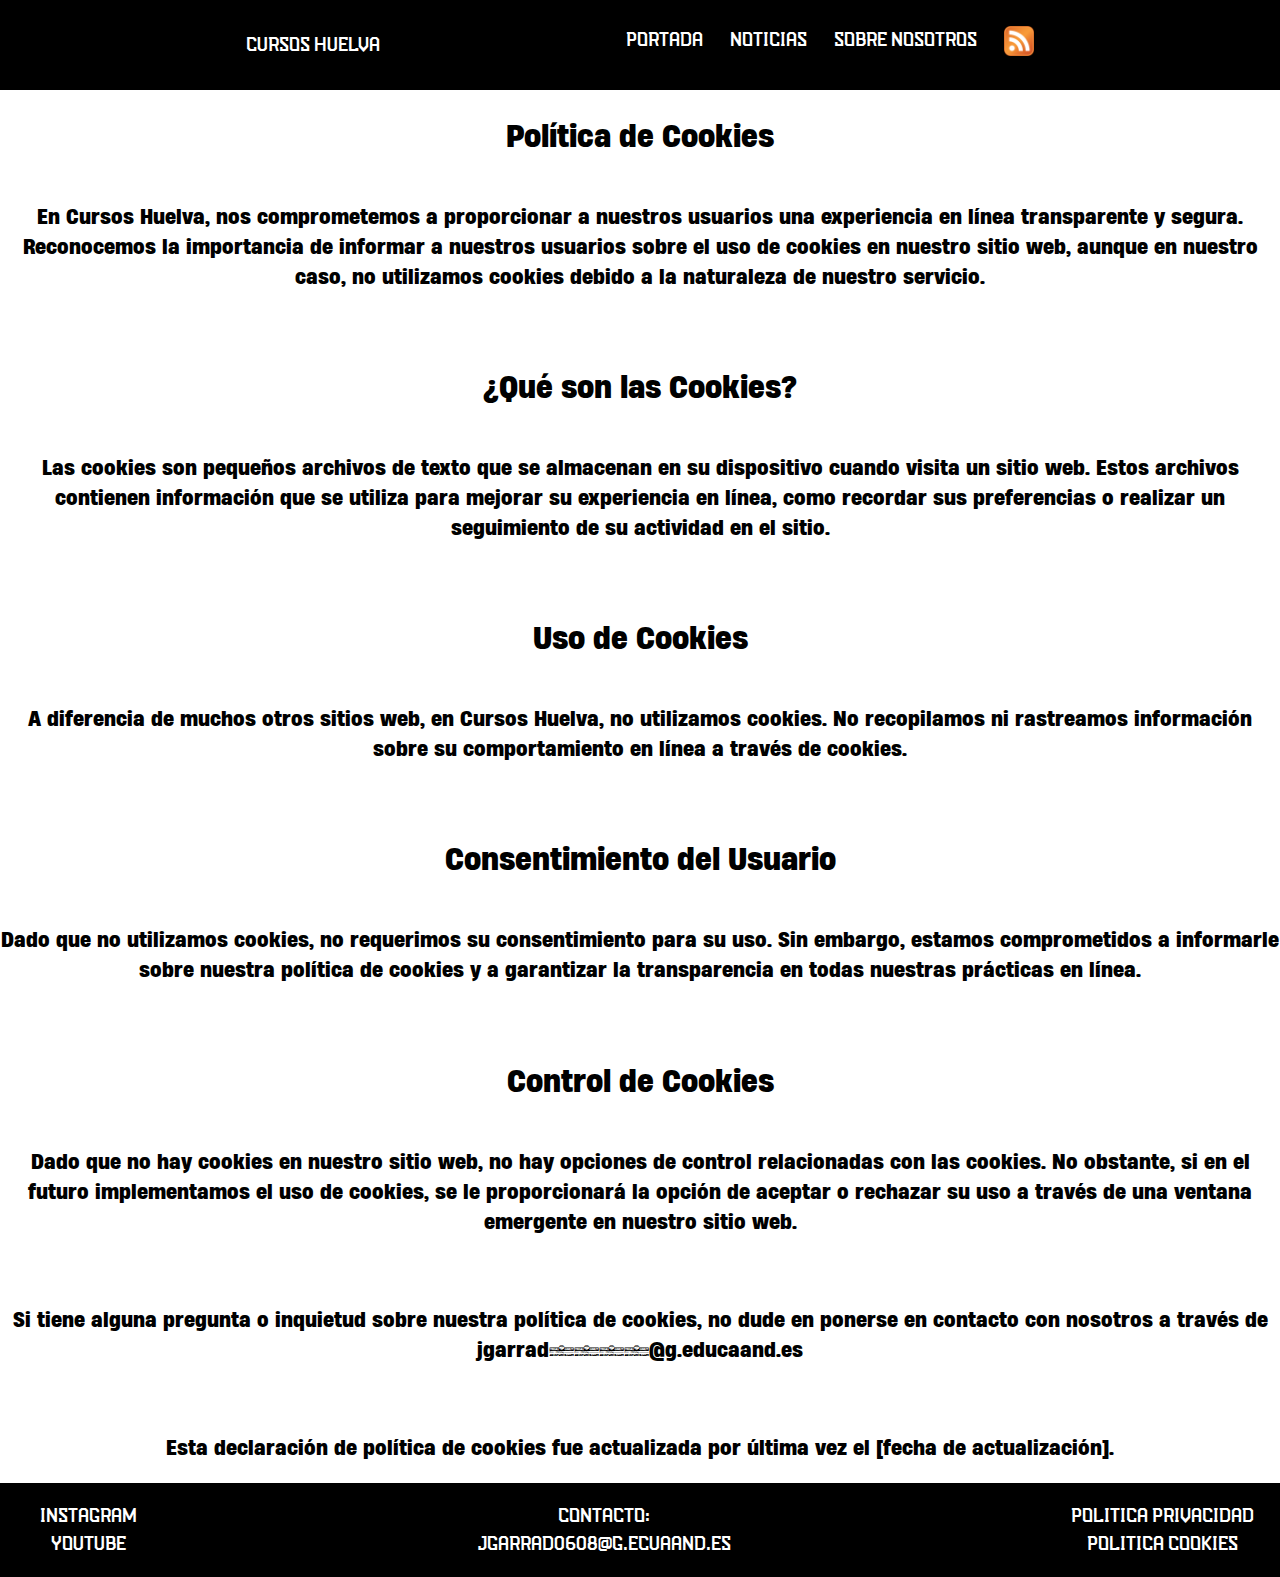
<file: pages/cookies.html>
<!DOCTYPE html>
<html lang="es">

<head>
    <meta charset="UTF-8">
    <meta name="viewport" content="width=device-width, initial-scale=1.0">
    <title>Politica de Cookies</title>
    <link rel="stylesheet" href="../main.css">
</head>

<body>
    <div class="container2">
        <nav class="menu">
            <div class="menu__titulo">CURSOS HUELVA</div>
            <div class="menu__elementos">
                <a class="menu__elementos__enlace" href="../index.html">Portada</a>
                <a class="menu__elementos__enlace" href="noticias.html">Noticias</a>
                <a class="menu__elementos__enlace" href="sobreNosotros.html">Sobre Nosotros</a>
                <a class="menu__elementos__enlace" href="../feed/feed.rss"><img src="../images/rss.svg.png"
                        alt="Feed RSS" style="width: 30px; height: 30px;"></a>
            </div>
        </nav>

        <main class="texto">
            <h2>Política de Cookies</h2>
            <p>En Cursos Huelva, nos comprometemos a proporcionar a nuestros usuarios una experiencia en línea
                transparente y segura. Reconocemos la importancia de informar a nuestros usuarios sobre el uso de
                cookies en nuestro sitio web, aunque en nuestro caso, no utilizamos cookies debido a la naturaleza de
                nuestro servicio.
            </p>
            <br>
            <h2>¿Qué son las Cookies?</h2>
            <p>Las cookies son pequeños archivos de texto que se almacenan en su dispositivo cuando visita un sitio web.
                Estos archivos contienen información que se utiliza para mejorar su experiencia en línea, como recordar
                sus preferencias o realizar un seguimiento de su actividad en el sitio.</p>

            <br>
            <h2>Uso de Cookies</h2>
            <p>A diferencia de muchos otros sitios web, en Cursos Huelva, no utilizamos cookies. No
                recopilamos ni rastreamos información sobre su comportamiento en línea a través de cookies.</p>
            <br>
            <h2>Consentimiento del Usuario</h2>
            <p>Dado que no utilizamos cookies, no requerimos su consentimiento para su uso. Sin embargo, estamos
                comprometidos a informarle sobre nuestra política de cookies y a garantizar la transparencia en
                todas nuestras prácticas en línea.</p>
            <br>
            <h2>Control de Cookies</h2>
            <p>Dado que no hay cookies en nuestro sitio web, no hay opciones de control relacionadas con las
                cookies. No obstante, si en el futuro implementamos el uso de cookies, se le proporcionará la opción
                de aceptar o rechazar su uso a través de una ventana emergente en nuestro sitio web.</p>
            <br>
            <p>Si tiene alguna pregunta o inquietud sobre nuestra política de cookies, no dude en ponerse en contacto
                con nosotros a través de jgarrad0608@g.educaand.es</p>
            <br>
            <p>Esta declaración de política de cookies fue actualizada por última vez el [fecha de actualización].</p>
        </main>
        <footer>
            </main>

            <footer class="footer">

                <ul class="footer__social">
                    <li><a class="footer__social__link" href="https://www.instagram.com/" target="_blank">Instagram</a>
                    </li>
                    </li>
                    <li><a class="footer__social__link" href="https://www.youtube.com" target="_blank">YouTube</a></li>
                </ul>

                <ul class="footer__contacto">
                    <li> Contacto: <br><a class="footer__contacto__link"
                            href="mailto:jgarrad0608@g.ecuaand.es">jgarrad0608@g.ecuaand.es</a></li>
                </ul>


                <ul class="footer__legal">
                    <li>
                        <a class="footer__legal__link" href="privacidad.html" target="_blank">Politica Privacidad</a>
                    </li>
                    <li>
                        <a class="footer__legal__link" href="cookies.html" target="_blank">Politica Cookies</a>
                    </li>

                </ul>

            </footer>
    </div>
</body>

</html>
</file>
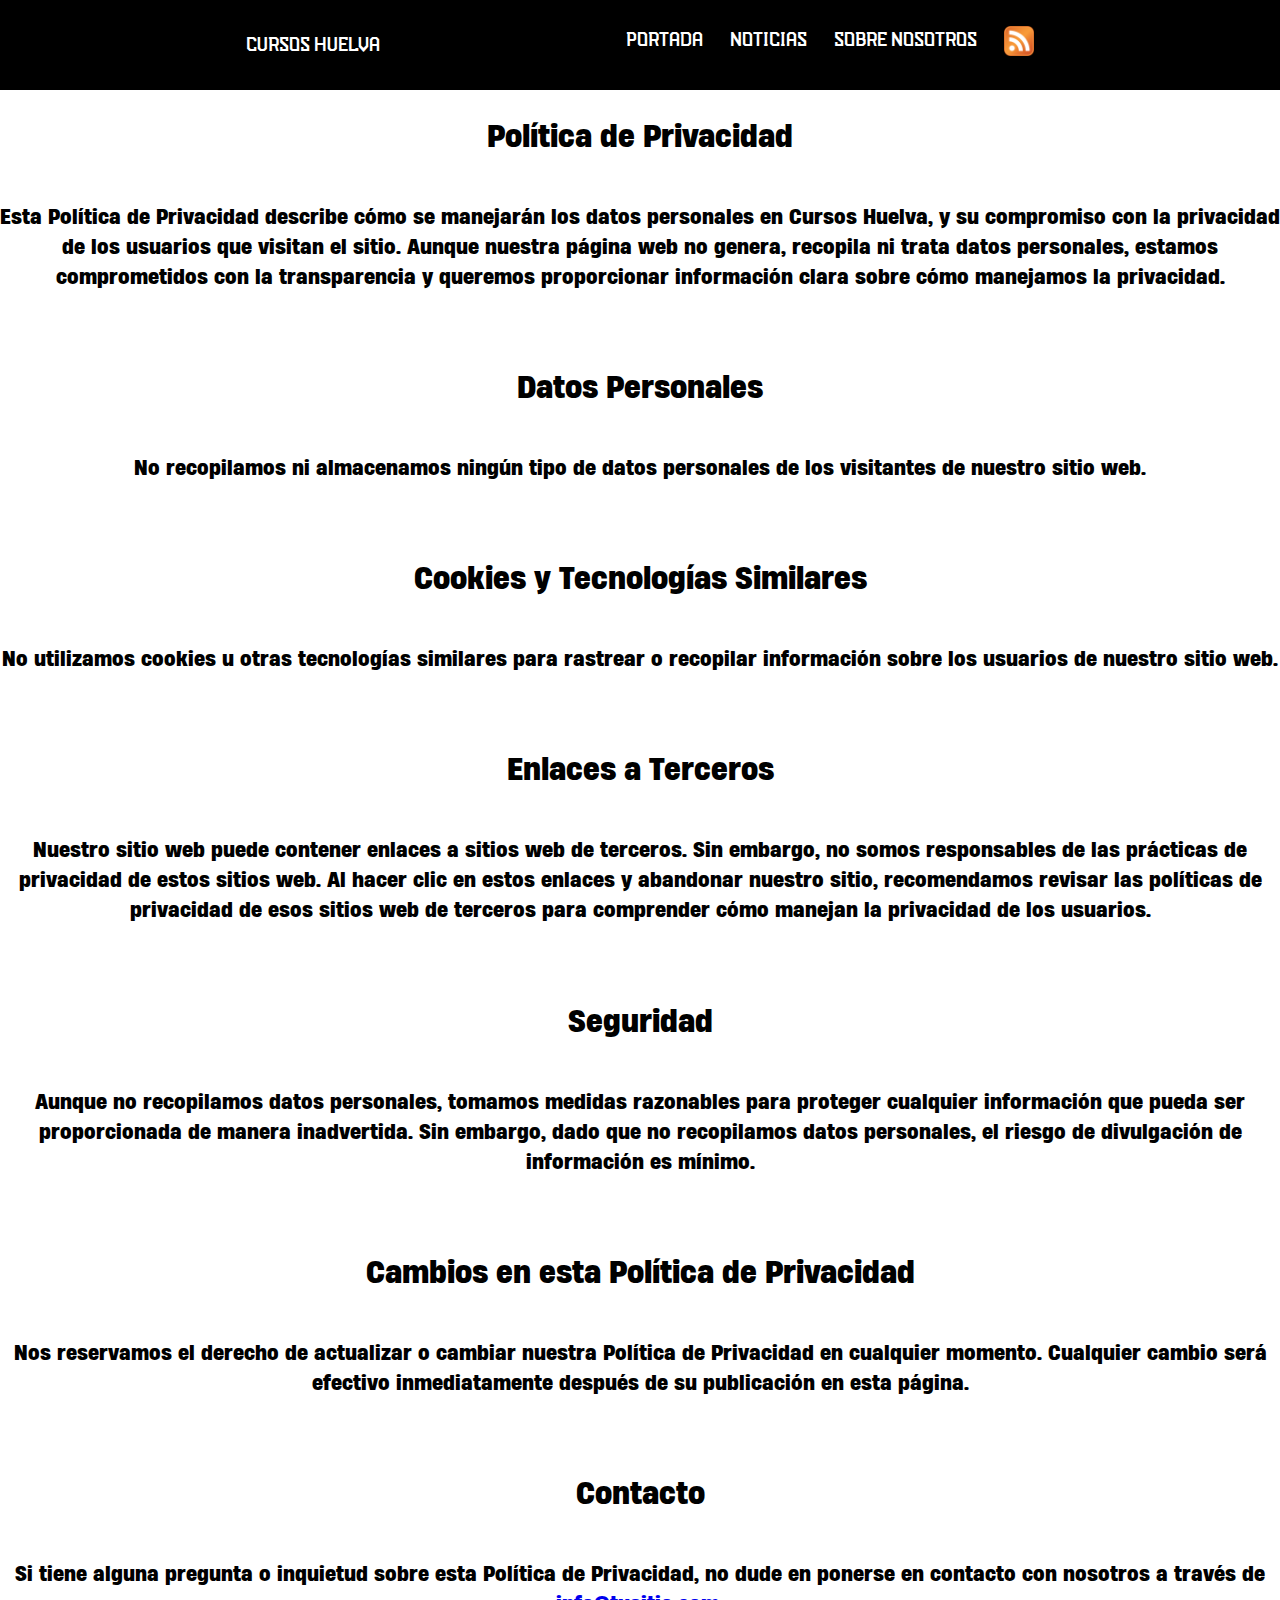
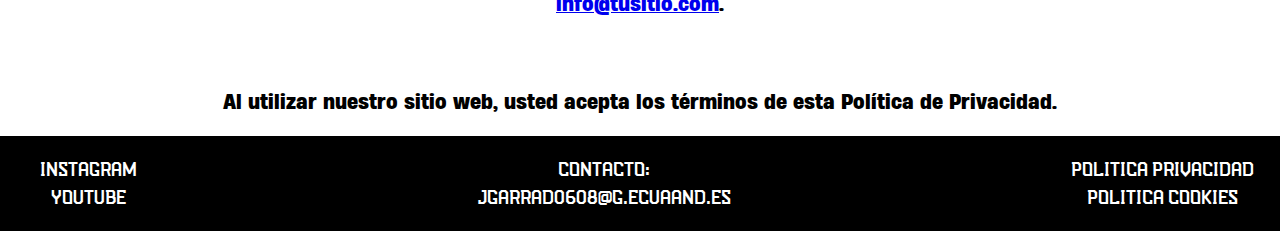
<file: pages/privacidad.html>
<!DOCTYPE html>
<html lang="es">

<head>
    <meta charset="UTF-8">
    <meta name="viewport" content="width=device-width, initial-scale=1.0">
    <title>Politica de Privacidad</title>
    <link rel="stylesheet" href="../main.css">
</head>

<body>
    <div class="container2">
        <nav class="menu">
            <div class="menu__titulo">CURSOS HUELVA</div>
            <div class="menu__elementos">
                <a class="menu__elementos__enlace" href="../index.html">Portada</a>
                <a class="menu__elementos__enlace" href="noticias.html">Noticias</a>
                <a class="menu__elementos__enlace" href="sobreNosotros.html">Sobre Nosotros</a>
                <a class="menu__elementos__enlace" href="../feed/feed.rss"><img src="../images/rss.svg.png"
                    alt="Feed RSS" style="width: 30px; height: 30px;"></a>
            </div>
        </nav>

        <main class="texto">
            <h2>Política de Privacidad</h2>
            <p>Esta Política de Privacidad describe cómo se manejarán los datos personales en Cursos Huelva,
                y su compromiso con la privacidad de los usuarios que visitan el sitio. Aunque nuestra página web no
                genera, recopila ni trata datos personales, estamos comprometidos con la transparencia y queremos
                proporcionar información clara sobre cómo manejamos la privacidad.

            </p>
            <br>
            <h2>Datos Personales</h2>
            <p>No recopilamos ni almacenamos ningún tipo de datos personales de los visitantes de nuestro sitio web.
            </p>
            <br>
            <h2>Cookies y Tecnologías Similares</h2>
            <p>No utilizamos cookies u otras tecnologías similares para rastrear o recopilar información sobre los
                usuarios de nuestro sitio web.</p>
            <br>
            <h2>Enlaces a Terceros</h2>
            <p>Nuestro sitio web puede contener enlaces a sitios web de terceros. Sin embargo, no somos responsables
                de
                las prácticas de privacidad de estos sitios web. Al hacer clic en estos enlaces y abandonar nuestro
                sitio, recomendamos revisar las políticas de privacidad de esos sitios web de terceros para
                comprender
                cómo manejan la privacidad de los usuarios.</p>
            <br>
            <h2>Seguridad</h2>
            <p>Aunque no recopilamos datos personales, tomamos medidas razonables para proteger cualquier
                información
                que pueda ser proporcionada de manera inadvertida. Sin embargo, dado que no recopilamos datos
                personales, el riesgo de divulgación de información es mínimo.</p>
            <br>
            <h2>Cambios en esta Política de Privacidad</h2>
            <p>Nos reservamos el derecho de actualizar o cambiar nuestra Política de Privacidad en cualquier
                momento.
                Cualquier cambio será efectivo inmediatamente después de su publicación en esta página.</p>
            <br>
            <h2>Contacto</h2>
            <p>Si tiene alguna pregunta o inquietud sobre esta Política de Privacidad, no dude en ponerse en
                contacto
                con nosotros a través de <a href="mailto:info@tusitio.com">info@tusitio.com</a>.</p>
            <br>
            <p>Al utilizar nuestro sitio web, usted acepta los términos de esta Política de Privacidad.</p>

        </main>

        <footer class="footer">

            <ul class="footer__social">
                <li><a class="footer__social__link" href="https://www.instagram.com/" target="_blank">Instagram</a></li>
                </li>
                <li><a class="footer__social__link" href="https://www.youtube.com" target="_blank">YouTube</a></li>
            </ul>

            <ul class="footer__contacto">
                <li> Contacto: <br><a class="footer__contacto__link"
                        href="mailto:jgarrad0608@g.ecuaand.es">jgarrad0608@g.ecuaand.es</a></li>
            </ul>


            <ul class="footer__legal">
                <li>
                    <a class="footer__legal__link" href="privacidad.html" target="_blank">Politica Privacidad</a>
                </li>
                <li>
                    <a class="footer__legal__link" href="cookies.html" target="_blank">Politica Cookies</a>
                </li>

            </ul>

        </footer>
    </div>
</body>

</html>
</file>
<file: main.css>
@keyframes zoom {
  0% {
    transform: scale(1);
  }
  100% {
    transform: scale(1.05);
  }
}
body {
  background-color: #4291f5;
  padding: 0;
  margin: 0;
  font-size: larger;
}

.container {
  display: grid;
  grid-template: "menu menu" "cursos info" "footer footer";
  grid-template-rows: auto auto auto auto;
  grid-template-columns: 1fr 0.5fr;
}

.container2 {
  display: grid;
  grid-template: "menu" "texto" "footer";
  grid-template-rows: auto auto auto;
  grid-template-columns: 1fr;
}

@media screen and (max-width: 767px) {
  .container {
    grid-template: "menu" "cursos" "info" "footer";
    grid-template-rows: auto auto auto auto;
    grid-template-columns: 1fr;
  }
}
.footer {
  grid-area: footer;
  height: -moz-max-content;
  height: max-content;
  width: 100%;
  background-color: black;
  font-family: Fuente1;
  color: white;
  display: flex;
  flex-direction: row;
  justify-content: space-between;
  align-items: center;
  text-align: center;
  margin-top: auto;
}

.footer__social {
  list-style: none;
}

.footer__social__link {
  text-decoration: none;
  color: white;
}

.footer__social__link:hover {
  text-decoration: none;
  color: #4291f5;
}

.footer__contacto {
  list-style: none;
}

.footer__contacto__link {
  text-decoration: none;
  color: white;
}

.footer__contacto__link:hover {
  text-decoration: none;
  color: #4291f5;
}

.footer__legal {
  list-style: none;
  margin-right: 2%;
}

.footer__legal__link {
  text-decoration: none;
  color: white;
}

.footer__legal__link:hover {
  text-decoration: none;
  color: #4291f5;
}

@media screen and (max-width: 767px) {
  .footer {
    display: flex;
    flex-direction: column;
    align-items: center;
  }
  .footer__contacto,
  .footer__social,
  .footer__legal {
    margin-left: 0;
    padding-inline-start: 0px;
  }
}
.menu {
  grid-area: menu;
  height: 10vh;
  width: 100%;
  background-color: black;
  font-family: Fuente1;
  color: white;
  display: flex;
  flex-direction: row;
  justify-content: space-evenly;
  align-items: center;
}

.menu__titulo {
  -webkit-user-select: none;
     -moz-user-select: none;
          user-select: none;
}

.menu__elementos {
  display: flex;
  justify-content: space-evenly;
  gap: 3vh;
  text-decoration: none;
  color: inherit;
}

.menu__elementos__enlace {
  text-decoration: none;
  color: inherit;
}

.menu__elementos__enlace:hover {
  color: #4291f5;
}

@media screen and (max-width: 767px) {
  .menu {
    width: 100%;
    height: auto;
    flex-direction: row;
  }
  .menu__elementos {
    flex-direction: column;
  }
  .menu__elementos__enlace {
    padding: 10px;
  }
}
.texto {
  grid-area: texto;
  display: flex;
  flex-direction: column;
  height: -moz-max-content;
  height: max-content;
  width: 100%;
  font-family: Fuente2;
  justify-content: center;
  text-align: center;
  align-items: center;
  background-color: white;
  color: black;
}

.cursos {
  grid-area: cursos;
  margin-top: 5vh;
  height: -moz-fit-content;
  height: fit-content;
  margin-bottom: 10vh;
  display: flex;
  flex-direction: row;
  justify-content: space-around;
  flex-wrap: wrap;
}

.cursos__titulo {
  font-family: Fuente1;
  color: white;
  width: 100%;
  text-align: center;
  width: 90%;
  align-self: center;
}

.info {
  grid-area: info;
  margin-top: 10vh;
  margin-bottom: 10vh;
  display: flex;
  flex-direction: row;
  justify-content: center;
  align-items: center;
  flex-wrap: wrap;
  font-family: Fuente2;
}

.info-card__users,
.info-card__cursos {
  list-style: none;
  padding-inline-start: 0px;
}

.info-card__users__elements,
.info-card__cursos__elements {
  padding: 0;
  margin: 0;
}

.info-card__cursos__elements--links {
  text-decoration: none;
  color: black;
}

.info-card__cursos__elements--links:hover {
  text-decoration: none;
  color: #4291f5;
}

.card {
  max-width: 350px;
  margin: auto;
  text-align: center;
  box-shadow: 0 5px 8px 0 black;
  border-radius: 5%;
  background-color: white;
  margin: 20px;
}

.card:hover {
  animation: zoom 0.5s normal forwards ease-out;
}

.card__image {
  width: 100%;
  border-top-left-radius: 5%;
  border-top-right-radius: 5%;
}

.card__title {
  font-family: Fuente1;
  font-size: x-large;
}

.card_description {
  font-family: Fuente2;
  margin-left: 2%;
  margin-right: 2%;
  font-size: medium;
}

.card__button {
  font-family: Fuente2;
  border: none;
  outline: 0;
  padding: 10px 20px;
  color: white;
  background-color: #000;
  text-align: center;
  cursor: pointer;
  width: 100%;
  font-size: 18px;
  border-bottom-left-radius: 5%;
  border-bottom-right-radius: 5%;
}

.card__button:hover {
  opacity: 0.9;
}

@media screen and (max-width: 767px) {
  .cursos {
    width: 100%;
    flex-direction: column;
  }
  .card {
    width: 90%;
    margin: 10px auto;
  }
}
.curso {
  display: flex;
  flex-direction: column;
  justify-content: space-evenly;
  flex-wrap: wrap;
  align-items: center;
  text-align: center;
  box-shadow: 0 5px 8px 0 black;
  border-radius: 5%;
  background-color: white;
  margin: 20px;
  margin-left: 50px;
}

.curso:hover {
  animation: zoom 0.5s normal forwards ease-out;
}

.curso__titulo {
  font-family: Fuente1;
}

.curso__informacion {
  font-family: Fuente2;
  padding: 20px;
}

.curso__profesor__overlay,
.curso__profesor__titulo {
  font-family: Fuente2;
}

@media screen and (max-width: 767px) {
  .curso {
    margin-left: 20px;
    margin-top: 50px;
  }
  .curso__videos--video {
    width: 250px;
    height: 250px;
  }
  .curso__profesor__overlay {
    font-size: xx-small;
  }
}
.info-card {
  max-width: 350px;
  margin: auto;
  text-align: center;
  height: -moz-max-content;
  height: max-content;
  box-shadow: 0 5px 8px 0 black;
  border-radius: 5%;
  background-color: white;
  margin: 20px;
  align-items: center;
}

.info-card:hover {
  animation: zoom 0.5s normal forwards ease-out;
}

.info-card__image {
  width: 20%;
  transition: transform 0.5s ease;
}

.info-card__image:hover {
  transform: scale(1.2);
}

.sobreNosotros {
  margin-top: 5vh;
  margin-bottom: 10vh;
  display: flex;
  flex-direction: column;
  justify-content: center;
  align-items: center;
  text-align: center;
}

.objetivo {
  width: 80%;
  display: flex;
  height: -moz-max-content;
  height: max-content;
  flex-direction: row;
  justify-content: center;
  flex-wrap: wrap;
  text-align: center;
  box-shadow: 0 5px 8px 0 black;
  border-radius: 10%;
  background-color: white;
  margin: 20px;
  align-items: center;
  padding: 20px;
}

.objetivo:hover {
  animation: zoom 0.5s normal forwards ease-out;
}

.objetivo__image {
  width: 25%;
}

.objetivo__texto {
  font-family: Fuente2;
  width: 65%;
  padding: 10px;
}

.team {
  width: 80%;
  height: -moz-max-content;
  height: max-content;
  flex-wrap: wrap;
  text-align: center;
  box-shadow: 0 5px 8px 0 black;
  border-radius: 10%;
  background-color: white;
  margin: 20px;
  margin-top: 50px;
  align-items: center;
  padding: 20px;
  font-family: Fuente2;
}

.team:hover {
  animation: zoom 0.5s normal forwards ease-out;
}

.team__member__image {
  overflow: hidden;
  position: relative;
  width: 30%;
  margin: 0 auto;
}

.team-title {
  margin: 30px 0 7px;
}

.overlay {
  background-color: rgba(20, 20, 20, 0.7);
  position: absolute;
  top: 0;
  right: 0;
  left: 0;
  bottom: 0;
  opacity: 0;
  transition: opacity 0.2s ease-in-out;
  border-radius: 10%;
}

.team__member__details {
  opacity: 0;
  position: absolute;
  top: 50%;
  left: 50%;
  padding: 5%;
  overflow: hidden;
  width: 100%;
  z-index: 2;
  transition: opacity 0.2s ease-in-out, margin-top 0.2s ease-in-out;
  transform: translate(-50%, -50%);
  width: 90%;
}

.team__member__details p {
  color: #fff;
}

.team__member__image:hover .team__member__details {
  opacity: 1;
  margin-top: -20px;
}

.team__member__image:hover .overlay {
  opacity: 1;
}

@media screen and (max-width: 767px) {
  .sobreNosotros {
    width: 100%;
    flex-direction: column;
  }
  .objetivo {
    width: 90%;
    margin: 10px auto;
    flex-direction: column;
    padding: 0px;
  }
  .team {
    width: 90%;
    margin: 30px auto;
    flex-direction: column;
    padding: 0px;
  }
  .objetivo__texto,
  .team__member__details--content {
    font-size: smaller;
  }
}
@font-face {
  font-family: "Fuente1";
  src: url("fonts/Tough-Love.ttf") format("truetype");
  font-weight: normal;
  font-style: normal;
}
@font-face {
  font-family: "Fuente2";
  src: url("fonts/HeadingNowTrial-66Bold.ttf") format("opentype");
  font-weight: normal;
  font-style: normal;
}/*# sourceMappingURL=main.css.map */
</file>
